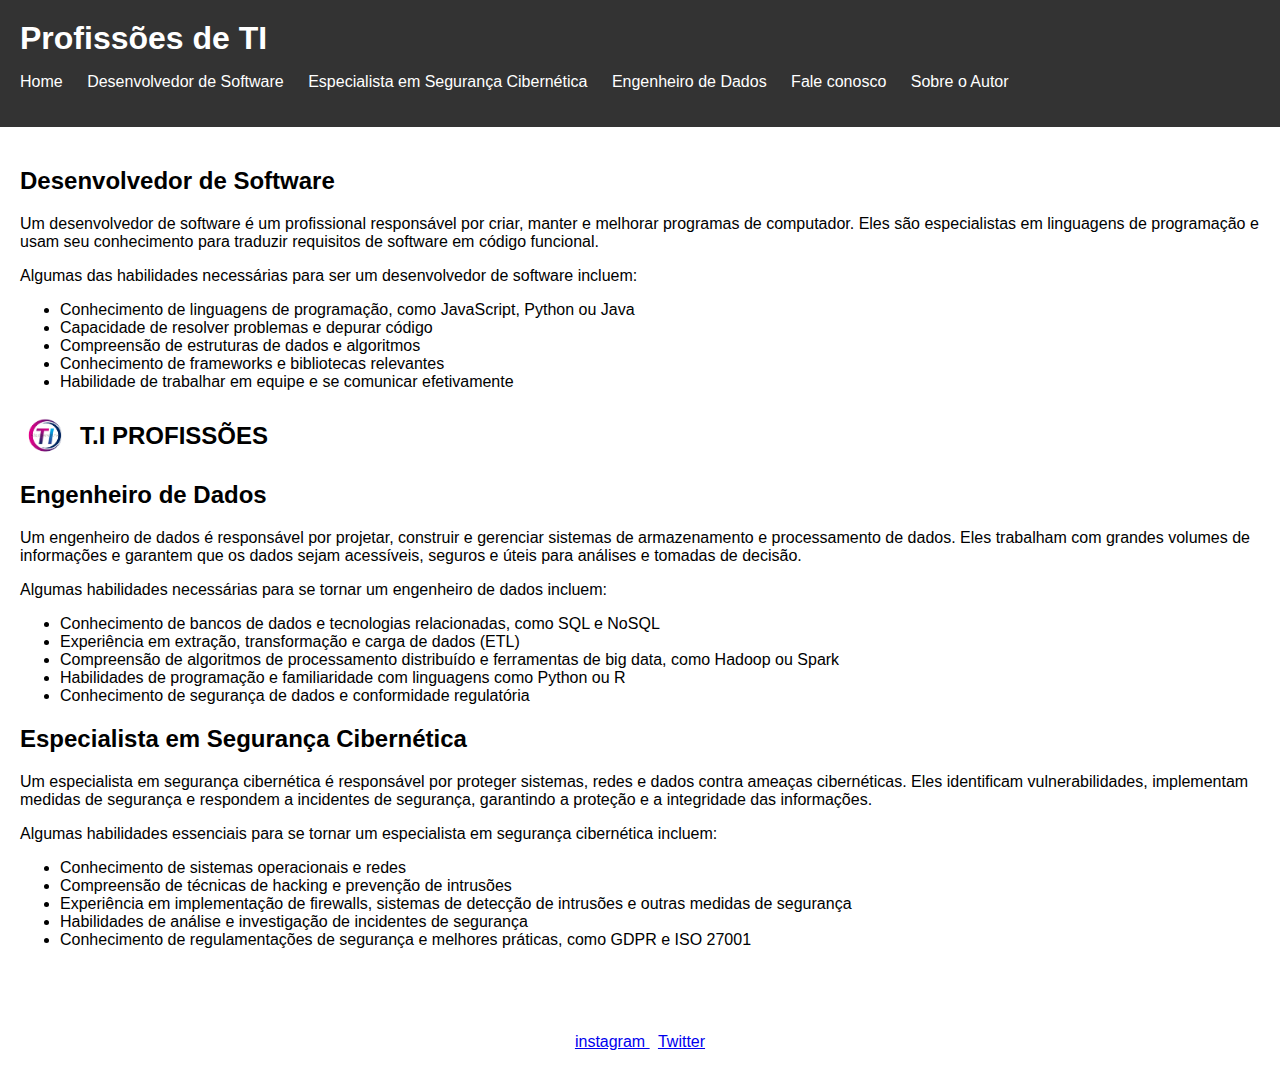
<file: index.html>
<!DOCTYPE html>
<html>
<head>
    <meta charset="UTF-8">
    <title>Profissões de TI</title>
    <link rel="stylesheet" type="text/css" href="styles.css">
</head>
<body>
    <header>
        <h1>Profissões de TI</h1>
        <nav>
            <ul>
                <li><a href="index.html">Home</a></li>
    <li><a href="desenvolvedor.html">Desenvolvedor de Software</a></li>
    <li><a href="especialista.html">Especialista em Segurança Cibernética</a></li>
    <li><a href="engenheiro.html">Engenheiro de Dados</a></li>
    <li><a href="faleconosco.html">Fale conosco</a></li>
    <li><a href="autor.html">Sobre o Autor</a></li>
</ul>

        </nav>
    </header>

    <main>
        <section id="desenvolvedor">
            <h2>Desenvolvedor de Software</h2>
            <p>Um desenvolvedor de software é um profissional responsável por criar, manter e melhorar programas de computador. Eles são especialistas em linguagens de programação e usam seu conhecimento para traduzir requisitos de software em código funcional.</p>
            <p>Algumas das habilidades necessárias para ser um desenvolvedor de software incluem:</p>
            <ul>
                <li>Conhecimento de linguagens de programação, como JavaScript, Python ou Java</li>
                <li>Capacidade de resolver problemas e depurar código</li>
                <li>Compreensão de estruturas de dados e algoritmos</li>
                <li>Conhecimento de frameworks e bibliotecas relevantes</li>
                <li>Habilidade de trabalhar em equipe e se comunicar efetivamente</li>
            </ul>
        </section>

        <div class="logo">
    <img src="imagens/remove.png" alt="Logo do seu site">
    <h1>T.I PROFISSÕES</h1>
  </div>

        <section id="engenheiro">
            <h2>Engenheiro de Dados</h2>
            <p>Um engenheiro de dados é responsável por projetar, construir e gerenciar sistemas de armazenamento e processamento de dados. Eles trabalham com grandes volumes de informações e garantem que os dados sejam acessíveis, seguros e úteis para análises e tomadas de decisão.</p>
            <p>Algumas habilidades necessárias para se tornar um engenheiro de dados incluem:</p>
            <ul>
                <li>Conhecimento de bancos de dados e tecnologias relacionadas, como SQL e NoSQL</li>
                <li>Experiência em extração, transformação e carga de dados (ETL)</li>
                <li>Compreensão de algoritmos de processamento distribuído e ferramentas de big data, como Hadoop ou Spark</li>
                <li>Habilidades de programação e familiaridade com linguagens como Python ou R</li>
                <li>Conhecimento de segurança de dados e conformidade regulatória</li>
            </ul>
        </section>

        <section id="especialista">
            <h2>Especialista em Segurança Cibernética</h2>
            <p>Um especialista em segurança cibernética é responsável por proteger sistemas, redes e dados contra ameaças cibernéticas. Eles identificam vulnerabilidades, implementam medidas de segurança e respondem a incidentes de segurança, garantindo a proteção e a integridade das informações.</p>
            <p>Algumas habilidades essenciais para se tornar um especialista em segurança cibernética incluem:</p>
            <ul>
                <li>Conhecimento de sistemas operacionais e redes</li>
                <li>Compreensão de técnicas de hacking e prevenção de intrusões</li>
                <li>Experiência em implementação de firewalls, sistemas de detecção de intrusões e outras medidas de segurança</li>
                <li>Habilidades de análise e investigação de incidentes de segurança</li>
                <li>Conhecimento de regulamentações de segurança e melhores práticas, como GDPR e ISO 27001</li>
            </ul>
        </section>
    </main>


<footer id="rodape">
        <p>Copyright 2023 - by Lucas Belkior<br>
           <a href="https://www.instagram.com/lucas_belkior/" target="_blank">  instagram </a>|
             <a href="http://www.twitter.com" target="_blank"> Twitter </a>
        </p>
    </footer>
</body>
</html>
</file>
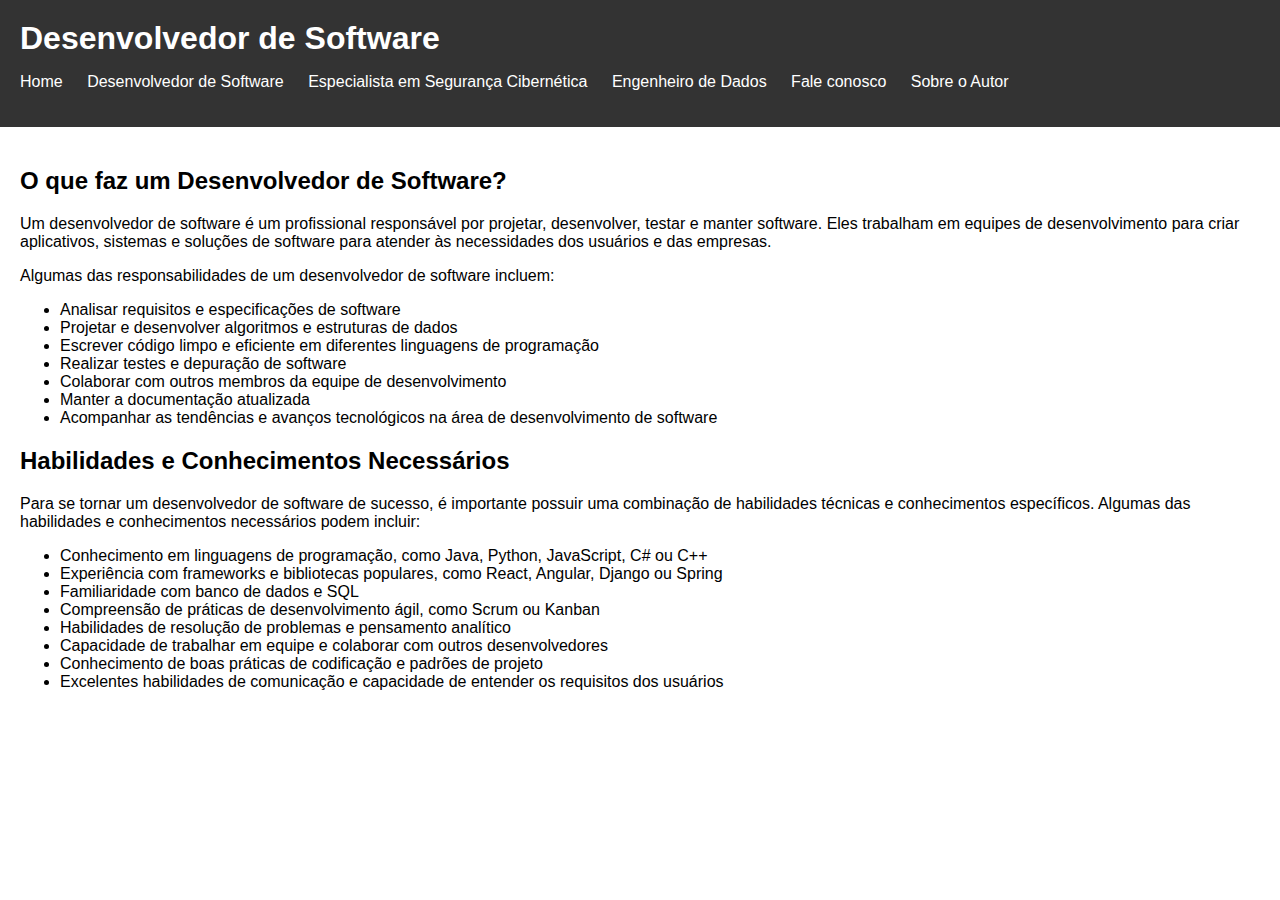
<file: desenvolvedor.html>
<!DOCTYPE html>
<html>
<head>
    <meta charset="UTF-8">
    <title>Desenvolvedor de Software</title>
    <link rel="stylesheet" type="text/css" href="styles.css">
</head>
<body>
    <header>
        <h1>Desenvolvedor de Software</h1>
        <nav>
            <ul>
                <li><a href="index.html">Home</a></li>
    <li><a href="desenvolvedor.html">Desenvolvedor de Software</a></li>
    <li><a href="especialista.html">Especialista em Segurança Cibernética</a></li>
    <li><a href="engenheiro.html">Engenheiro de Dados</a></li>
    <li><a href="faleconosco.html">Fale conosco</a></li>
    <li><a href="autor.html">Sobre o Autor</a></li>
</ul>
        </nav>
    </header>

    <main>
        <section>
            <h2>O que faz um Desenvolvedor de Software?</h2>
            <p>Um desenvolvedor de software é um profissional responsável por projetar, desenvolver, testar e manter software. Eles trabalham em equipes de desenvolvimento para criar aplicativos, sistemas e soluções de software para atender às necessidades dos usuários e das empresas.</p>
            <p>Algumas das responsabilidades de um desenvolvedor de software incluem:</p>
            <ul>
                <li>Analisar requisitos e especificações de software</li>
                <li>Projetar e desenvolver algoritmos e estruturas de dados</li>
                <li>Escrever código limpo e eficiente em diferentes linguagens de programação</li>
                <li>Realizar testes e depuração de software</li>
                <li>Colaborar com outros membros da equipe de desenvolvimento</li>
                <li>Manter a documentação atualizada</li>
                <li>Acompanhar as tendências e avanços tecnológicos na área de desenvolvimento de software</li>
            </ul>
        </section>

        <section>
            <h2>Habilidades e Conhecimentos Necessários</h2>
            <p>Para se tornar um desenvolvedor de software de sucesso, é importante possuir uma combinação de habilidades técnicas e conhecimentos específicos. Algumas das habilidades e conhecimentos necessários podem incluir:</p>
            <ul>
                <li>Conhecimento em linguagens de programação, como Java, Python, JavaScript, C# ou C++</li>
                <li>Experiência com frameworks e bibliotecas populares, como React, Angular, Django ou Spring</li>
                <li>Familiaridade com banco de dados e SQL</li>
                <li>Compreensão de práticas de desenvolvimento ágil, como Scrum ou Kanban</li>
                <li>Habilidades de resolução de problemas e pensamento analítico</li>
                <li>Capacidade de trabalhar em equipe e colaborar com outros desenvolvedores</li>
                <li>Conhecimento de boas práticas de codificação e padrões de projeto</li>
                <li>Excelentes habilidades de comunicação e capacidade de entender os requisitos dos usuários</li>
            </ul>
        </section>
    </main>

    <footer>
        <p>&copy; 2023 Profissões de TI. Todos os direitos reservados.</p>
    </footer>
</body>
</html>
</file>
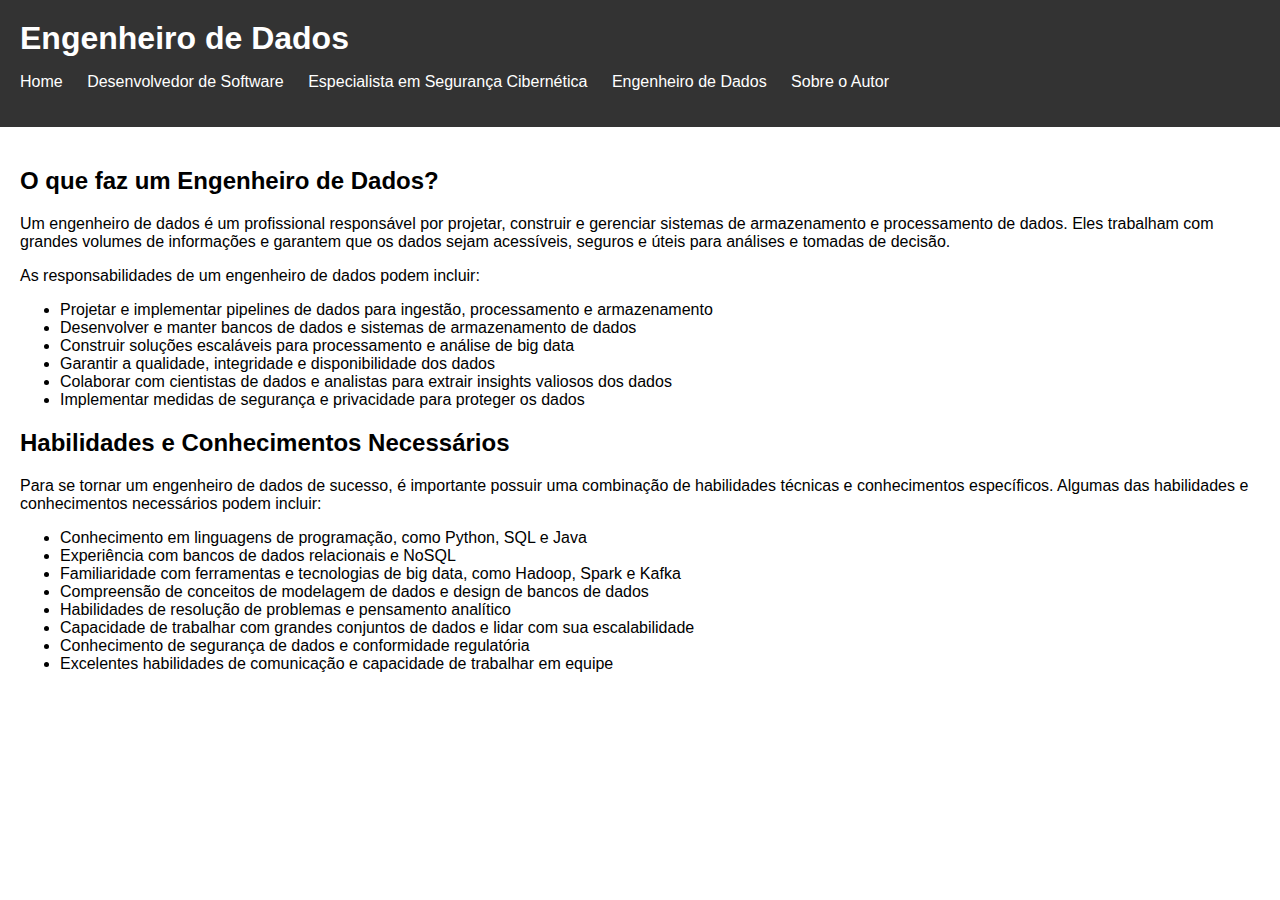
<file: engenheiro.html>
<!DOCTYPE html>
<html>
<head>
    <meta charset="UTF-8">
    <title>Engenheiro de Dados</title>
    <link rel="stylesheet" type="text/css" href="styles.css">
</head>
<body>
    <header>
        <h1>Engenheiro de Dados</h1>
        <nav>
            <ul>
                <li><a href="index.html">Home</a></li>
                <li><a href="desenvolvedor.html">Desenvolvedor de Software</a></li>
                <li><a href="especialista.html">Especialista em Segurança Cibernética</a></li>
                <li><a href="engenheiro.html">Engenheiro de Dados</a></li>
                <li><a href="autor.html">Sobre o Autor</a></li>
            </ul>
        </nav>
    </header>

    <main>
        <section>
            <h2>O que faz um Engenheiro de Dados?</h2>
            <p>Um engenheiro de dados é um profissional responsável por projetar, construir e gerenciar sistemas de armazenamento e processamento de dados. Eles trabalham com grandes volumes de informações e garantem que os dados sejam acessíveis, seguros e úteis para análises e tomadas de decisão.</p>
            <p>As responsabilidades de um engenheiro de dados podem incluir:</p>
            <ul>
                <li>Projetar e implementar pipelines de dados para ingestão, processamento e armazenamento</li>
                <li>Desenvolver e manter bancos de dados e sistemas de armazenamento de dados</li>
                <li>Construir soluções escaláveis ​​para processamento e análise de big data</li>
                <li>Garantir a qualidade, integridade e disponibilidade dos dados</li>
                <li>Colaborar com cientistas de dados e analistas para extrair insights valiosos dos dados</li>
                <li>Implementar medidas de segurança e privacidade para proteger os dados</li>
            </ul>
        </section>

        <section>
            <h2>Habilidades e Conhecimentos Necessários</h2>
            <p>Para se tornar um engenheiro de dados de sucesso, é importante possuir uma combinação de habilidades técnicas e conhecimentos específicos. Algumas das habilidades e conhecimentos necessários podem incluir:</p>
            <ul>
                <li>Conhecimento em linguagens de programação, como Python, SQL e Java</li>
                <li>Experiência com bancos de dados relacionais e NoSQL</li>
                <li>Familiaridade com ferramentas e tecnologias de big data, como Hadoop, Spark e Kafka</li>
                <li>Compreensão de conceitos de modelagem de dados e design de bancos de dados</li>
                <li>Habilidades de resolução de problemas e pensamento analítico</li>
                <li>Capacidade de trabalhar com grandes conjuntos de dados e lidar com sua escalabilidade</li>
                <li>Conhecimento de segurança de dados e conformidade regulatória</li>
                <li>Excelentes habilidades de comunicação e capacidade de trabalhar em equipe</li>
            </ul>
        </section>
    </main>

    <footer>
        <p>&copy; 2023 Profissões de TI. Todos os direitos reservados.</p>
    </footer>
</body>
</html>
</file>
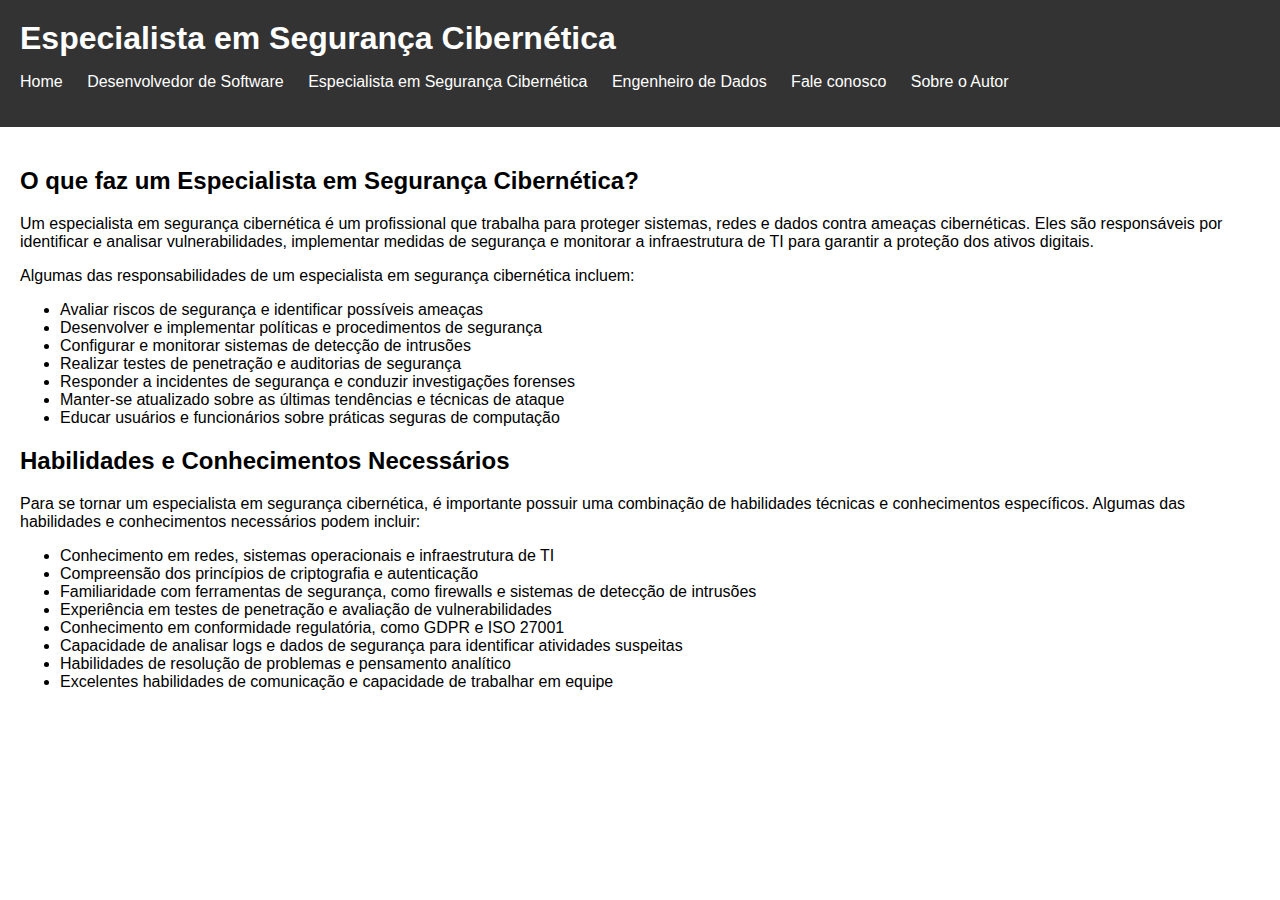
<file: especialista.html>
<!DOCTYPE html>
<html>
<head>
    <meta charset="UTF-8">
    <title>Especialista em Segurança Cibernética</title>
    <link rel="stylesheet" type="text/css" href="styles.css">
</head>
<body>
    <header>
        <h1>Especialista em Segurança Cibernética</h1>
        <nav>
            <ul>
                <li><a href="index.html">Home</a></li>
    <li><a href="desenvolvedor.html">Desenvolvedor de Software</a></li>
    <li><a href="especialista.html">Especialista em Segurança Cibernética</a></li>
    <li><a href="engenheiro.html">Engenheiro de Dados</a></li>
    <li><a href="faleconosco.html">Fale conosco</a></li>
    <li><a href="autor.html">Sobre o Autor</a></li>
</ul>
            </ul>
        </nav>
    </header>

    <main>
        <section>
            <h2>O que faz um Especialista em Segurança Cibernética?</h2>
            <p>Um especialista em segurança cibernética é um profissional que trabalha para proteger sistemas, redes e dados contra ameaças cibernéticas. Eles são responsáveis por identificar e analisar vulnerabilidades, implementar medidas de segurança e monitorar a infraestrutura de TI para garantir a proteção dos ativos digitais.</p>
            <p>Algumas das responsabilidades de um especialista em segurança cibernética incluem:</p>
            <ul>
                <li>Avaliar riscos de segurança e identificar possíveis ameaças</li>
                <li>Desenvolver e implementar políticas e procedimentos de segurança</li>
                <li>Configurar e monitorar sistemas de detecção de intrusões</li>
                <li>Realizar testes de penetração e auditorias de segurança</li>
                <li>Responder a incidentes de segurança e conduzir investigações forenses</li>
                <li>Manter-se atualizado sobre as últimas tendências e técnicas de ataque</li>
                <li>Educar usuários e funcionários sobre práticas seguras de computação</li>
            </ul>
        </section>

        <section>
            <h2>Habilidades e Conhecimentos Necessários</h2>
            <p>Para se tornar um especialista em segurança cibernética, é importante possuir uma combinação de habilidades técnicas e conhecimentos específicos. Algumas das habilidades e conhecimentos necessários podem incluir:</p>
            <ul>
                <li>Conhecimento em redes, sistemas operacionais e infraestrutura de TI</li>
                <li>Compreensão dos princípios de criptografia e autenticação</li>
                <li>Familiaridade com ferramentas de segurança, como firewalls e sistemas de detecção de intrusões</li>
                <li>Experiência em testes de penetração e avaliação de vulnerabilidades</li>
                <li>Conhecimento em conformidade regulatória, como GDPR e ISO 27001</li>
                <li>Capacidade de analisar logs e dados de segurança para identificar atividades suspeitas</li>
                <li>Habilidades de resolução de problemas e pensamento analítico</li>
                <li>Excelentes habilidades de comunicação e capacidade de trabalhar em equipe</li>
            </ul>
        </section>
    </main>

    <footer>
        <p>&copy; 2023 Profissões de TI. Todos os direitos reservados.</p>
    </footer>
</body>
</html>
</file>
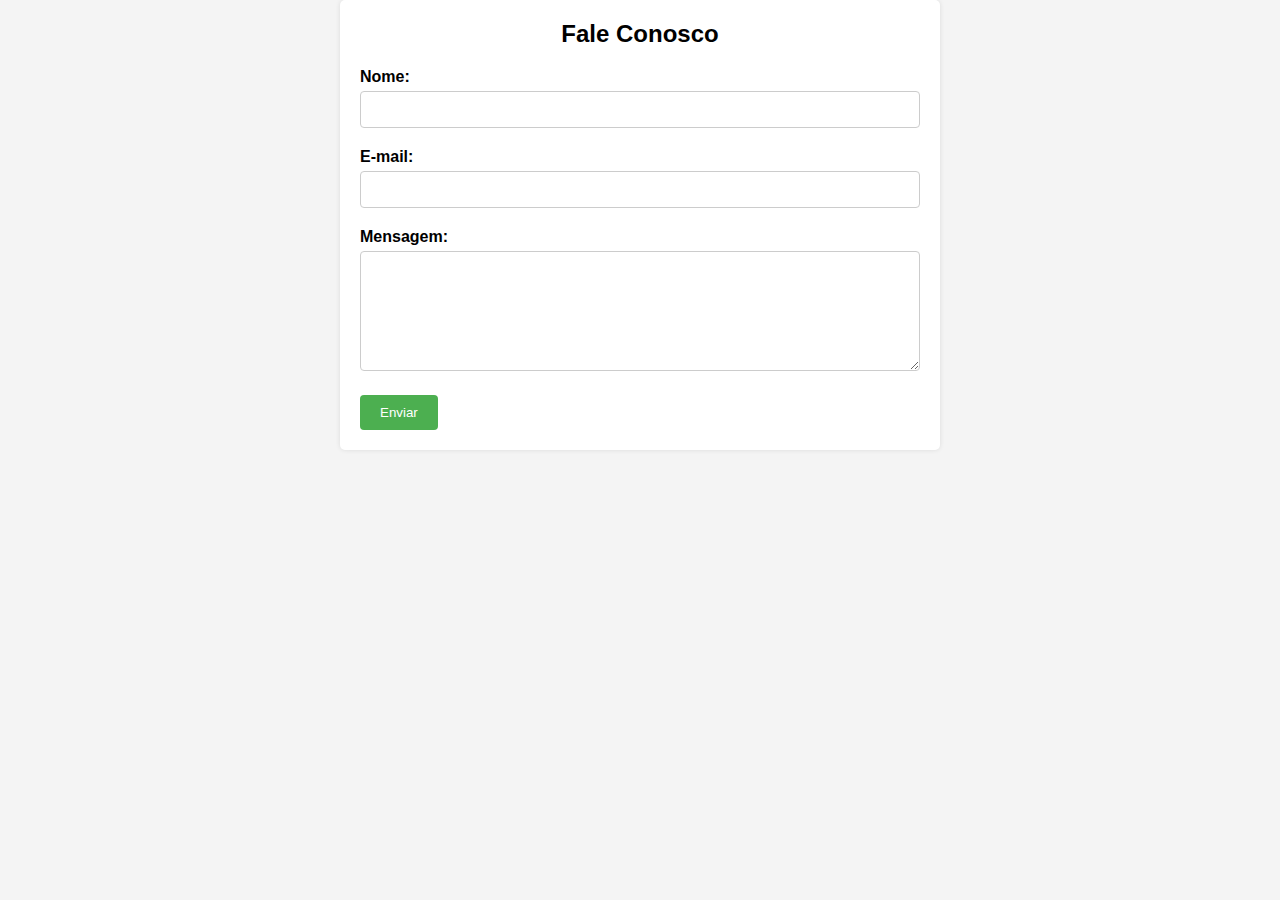
<file: faleconosco.html>
<!DOCTYPE html>
<html>
<head>
    <title>Fale Conosco</title>

    <style>
        * {
            box-sizing: border-box;
            font-family: Arial, sans-serif;
        }

        body {
            background-color: #f4f4f4;
            margin: 0;
            padding: 0;
        }

        .container {
            max-width: 600px;
            margin: 0 auto;
            padding: 20px;
            background-color: #ffffff;
            box-shadow: 0 0 5px rgba(0, 0, 0, 0.1);
            border-radius: 5px;
        }

        h2 {
            margin-top: 0;
            text-align: center;
        }

        .form-group {
            margin-bottom: 20px;
        }

        label {
            display: block;
            font-weight: bold;
            margin-bottom: 5px;
        }

        input[type="text"],
        textarea {
            width: 100%;
            padding: 10px;
            border: 1px solid #ccc;
            border-radius: 4px;
            resize: vertical;
        }

        textarea {
            height: 120px;
        }

        button[type="submit"] {
            background-color: #4CAF50;
            color: #ffffff;
            padding: 10px 20px;
            border: none;
            border-radius: 4px;
            cursor: pointer;
        }

        button[type="submit"]:hover {
            background-color: #45a049;
        }
    </style>
</head>
<body>
    <div class="container">
        <h2>Fale Conosco</h2>
        <form action="enviar_email.php" method="POST">
            <div class="form-group">
                <label for="nome">Nome:</label>
                <input type="text" id="nome" name="nome" required>
            </div>

            <div class="form-group">
                <label for="email">E-mail:</label>
                <input type="text" id="email" name="email" required>
            </div>

            <div class="form-group">
                <label for="mensagem">Mensagem:</label>
                <textarea id="mensagem" name="mensagem" required></textarea>
            </div>

            <button type="submit">Enviar</button>
        </form>
    </div>
</body>
</html>
</file>
<file: styles.css>
@charset "UTF-8";

@import url(http://fonts.googleapis.com/css?family=Titillium+Web);

@font-face {
    font-family: 'FonteLogo';
    src: url("../_fonts/bubblegum-sans-regular.otf");
}
body {
    font-family: Arial, sans-serif;
    margin: 0;
    padding: 0;
}

div#interface {
    position:relative; /* transforma a div em um conteiner */
    background-color: #fff; /* branco */
    width:900px;/* por enquanto */
    margin: -23px auto 0px auto;
    box-shadow:0px 0px 10px rgba(0,0,0,0.5);
    padding:10px;
}


header {
    background-color: #333;
    color: #fff;
    padding: 20px;
}

h1 {
    margin: 0;
}

nav ul {
    list-style: none;
    padding: 0;
}

nav li {
    display: inline;
    margin-right: 20px;
}

nav a {
    color: #fff;
    text-decoration: none;
}

main {
    padding: 20px;
}

section {
    margin-bottom: 20px;
}

footer {
    background-color: #fff;
    color: #fff;
    padding: 10px;
    text-align: center;
}
.logo {
  display: flex;
  align-items: center;
}

.logo img {
  width: 50px; /* Defina o tamanho desejado para a imagem da logo */
  height: 50px; /* Defina o tamanho desejado para a imagem da logo */
}

.logo h1 {
  font-size: 24px; /* Defina o tamanho da fonte desejado para o nome do site */
  margin-left: 10px; /* Defina a margem desejada entre a imagem e o texto */
}
</file>
